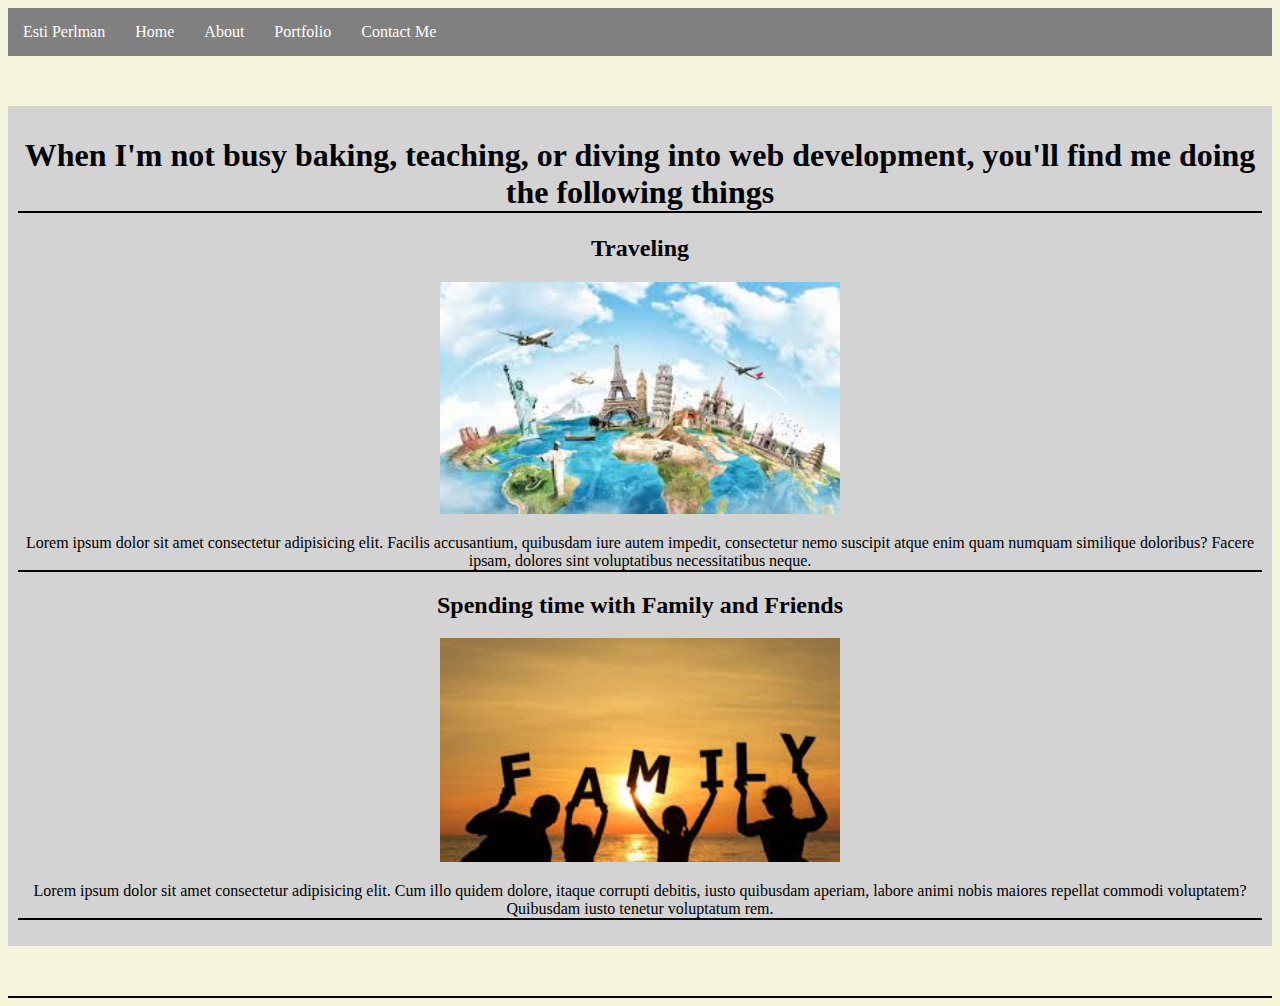
<file: about.html>
<!DOCTYPE html>
<html lang="en">
<head>
    <meta charset="UTF-8">
    <meta name="viewport" content="width=device-width, initial-scale=1.0">
    <title>About</title>
    <script src="./javascript.js"></script>
    <link rel="stylesheet" href="style.css"> 
<body>
    <nav class="navbar">
        <ul>
            <li><a href="index.html">Esti Perlman</a></li>
            <li><a href="index.html">Home</a></li>
            <li><a href="about.html">About</a></li>
            <li><a href="portfolio.html">Portfolio</a></li>
            <li><a href="contact.html">Contact Me</a></li>
         </ul>
    </nav>



<div class="about">
    <h1 id="travel">When I'm not busy baking, teaching, or diving into web development, you'll find me doing the following things</h1>

        <h2>Traveling</h2>
        <image alt="painted image of world"" src="[data-uri]" width=400 padding="10px"/>
        <p id="h2">Lorem ipsum dolor sit amet consectetur adipisicing elit. Facilis accusantium, quibusdam iure autem impedit, consectetur nemo suscipit atque enim quam numquam similique doloribus? Facere ipsam, dolores sint voluptatibus necessitatibus neque.</p>

    <h2>Spending time with Family and Friends</h2>
<image alt="people holding up family letters" src="[data-uri]" width=400 padding="10px"/>
<p id="h3">Lorem ipsum dolor sit amet consectetur adipisicing elit. Cum illo quidem dolore, itaque corrupti debitis, iusto quibusdam aperiam, labore animi nobis maiores repellat commodi voluptatem? Quibusdam iusto tenetur voluptatum rem.
</p>
</div>
<div>
    <header>

    </header>
</div>
</body>
</html>
</file>
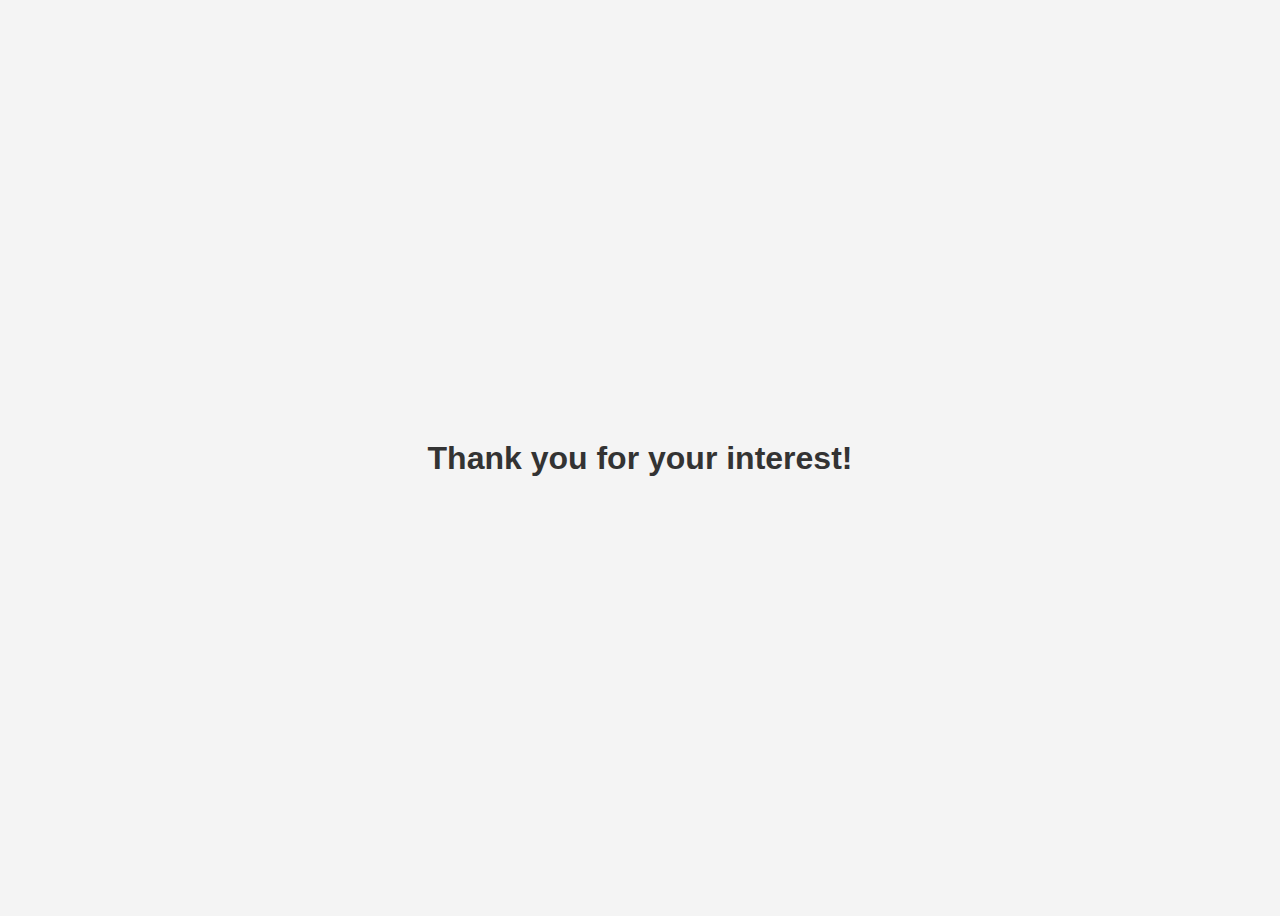
<file: formsumit.html>
<!DOCTYPE html>
<html lang="en">
<head>
    <meta charset="UTF-8">
    <meta name="viewport" content="width=device-width, initial-scale=1.0">
    <title>Form Submitted</title>
    <style>
        body {
            font-family: Arial, sans-serif;
            display: flex;
            justify-content: center;
            align-items: center;
            min-height: 100vh;
            background-color: #f4f4f4;
            text-align: center;
        }

        h1 {
            color: #333;
        }
    </style>
</head>
<body>
    <h1>Thank you for your interest!</h1>
</body>
</html>
</file>
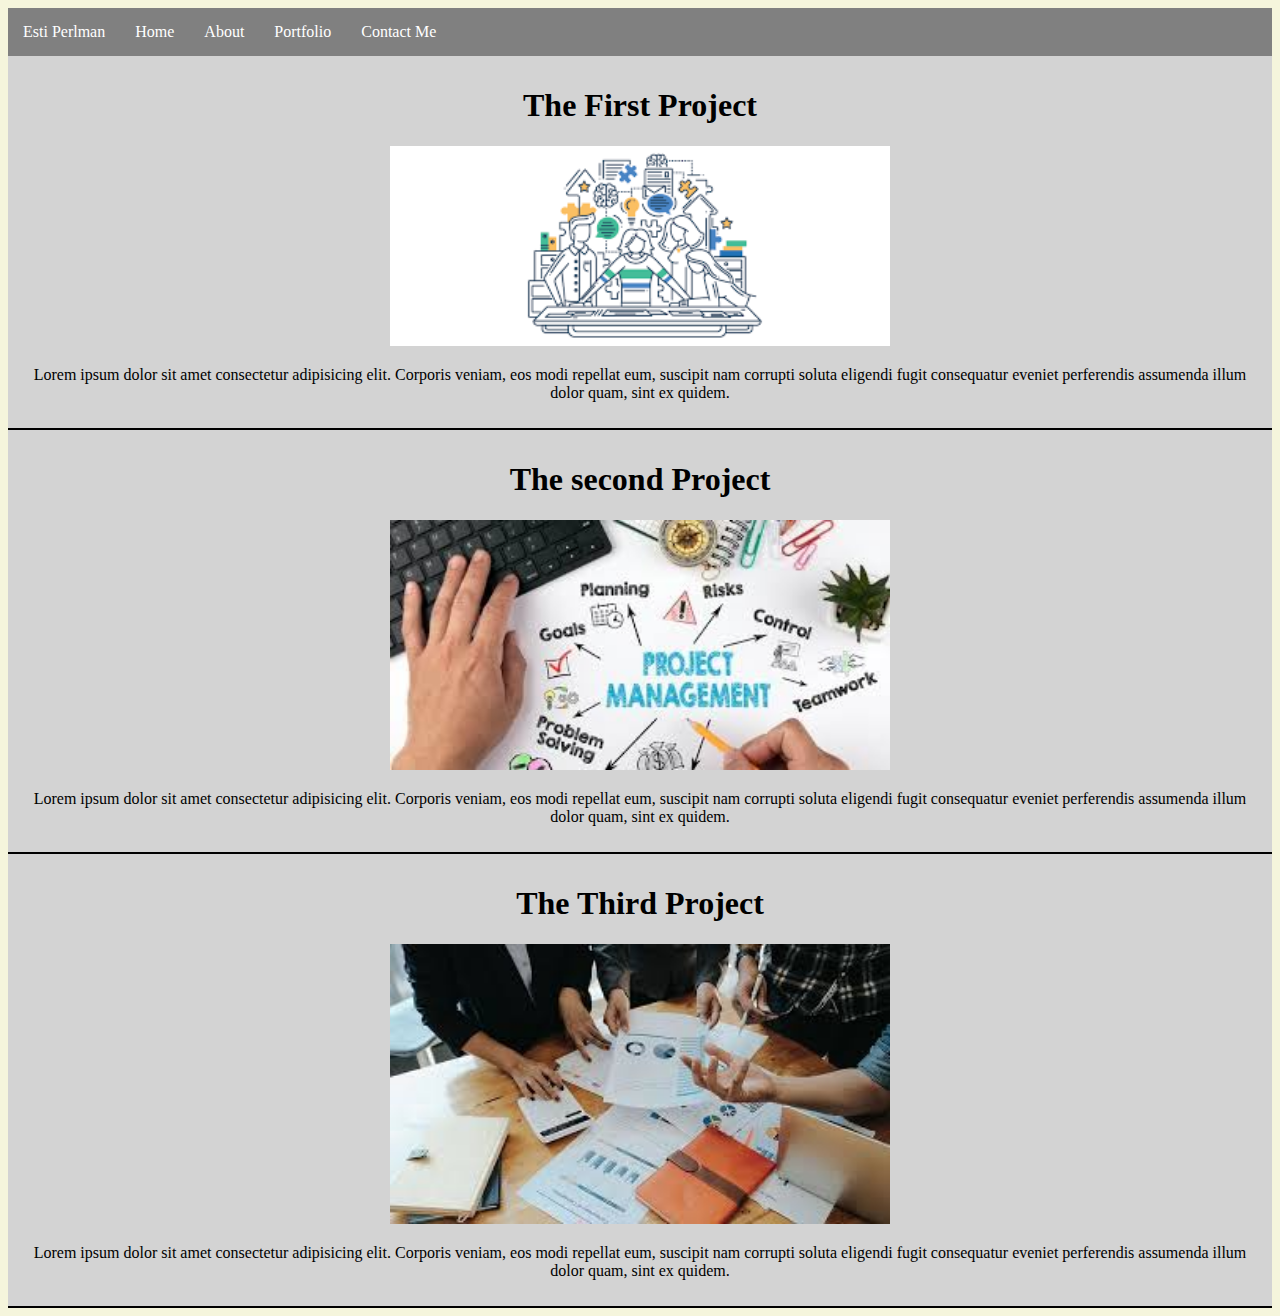
<file: portfolio.html>
<!DOCTYPE html>
<html lang="en">
<head>

    <meta charset="UTF-8">
    <meta name="viewport" content="width=device-width, initial-scale=1.0">
    <title>My Portfolio</title>
    <script src="./javascript.js"></script>
    <link rel="stylesheet" href="style.css"> 

<body>
    <nav class="navbar">
        <ul>
            <li><a>Esti Perlman</a></li>
            <li><a href="index.html">Home</a></li>
            <li><a href="about.html">About</a></li>
            <li><a href="portfolio.html">Portfolio</a></li>
            <li><a href="contact.html">Contact Me</a></li>
         </ul>
    </nav>

    <div class="project">

        <h1 id="">The First Project</h1>
        <image src="[data-uri]" width=500 padding="10px"/>
        <p>
            Lorem ipsum dolor sit amet consectetur adipisicing elit. Corporis veniam, eos modi repellat eum, suscipit nam corrupti soluta eligendi fugit consequatur eveniet perferendis assumenda illum dolor quam, sint ex quidem.
        </p>
    </div>
    <div class="project">

        <h1>The second Project</h1>
        <image src="[data-uri]" width=500 padding="10px"/>
        <p>
            Lorem ipsum dolor sit amet consectetur adipisicing elit. Corporis veniam, eos modi repellat eum, suscipit nam corrupti soluta eligendi fugit consequatur eveniet perferendis assumenda illum dolor quam, sint ex quidem.
        </p>
    </div>
    <div class="project">
        <h1>The Third Project</h1>
        <image src="[data-uri]" width=500 padding="10px"/>
        <p>
            Lorem ipsum dolor sit amet consectetur adipisicing elit. Corporis veniam, eos modi repellat eum, suscipit nam corrupti soluta eligendi fugit consequatur eveniet perferendis assumenda illum dolor quam, sint ex quidem.
        </p>
    </div>
</body>


</html>
</file>
<file: style.css>
body{
    background-color: beige;
    margin: 0px,
}
main{
    margin: 20px;

}

.navbar ul{
    list-style-type: none;
    background-color: grey;
    text-size-adjust: 40em;
    padding: 0px;
    margin: 0px;
    overflow: hidden;
}
.navbar a{
    color: white;
    text-decoration: none;
    padding: 15px;
    display:block;
    text-align: center;
}
.navbar a:hover{
    background-color: rgb(163, 159, 159);
}
.navbar li{
    float: left;

}
.baker{
    text-align: center;
    padding: 10px;

}
header{
    font-size: 2em;
    border-bottom: 2px solid;
}
    .top{
        margin-left: 40px ;
    }

.note{
    background-color: lightgray;
    padding: 10px
    font-family= Arial !important;
    
}
.project{
    background-color: lightgray;
    padding: 10px;
    text-align: center;
    border-bottom: 2px solid;
}
.about{
    background-color: lightgray;
    padding: 10px;
    margin-top: 50px;
    margin-bottom: 50px;
    margin-left: auto;
    text-align: center;

}
#travel{
    border-bottom: 2px solid;
}
#h2{
    border-bottom: 2px solid;
}
#h3{
    border-bottom: 2px solid;
}

.form{
    display: flex;
    flex-direction: column;
    height: 200px;
    width: 200px;
    background-color: lightgrey;
    padding: 100px;
    margin-top: 30px;
    margin-left: 30px
}
</file>
